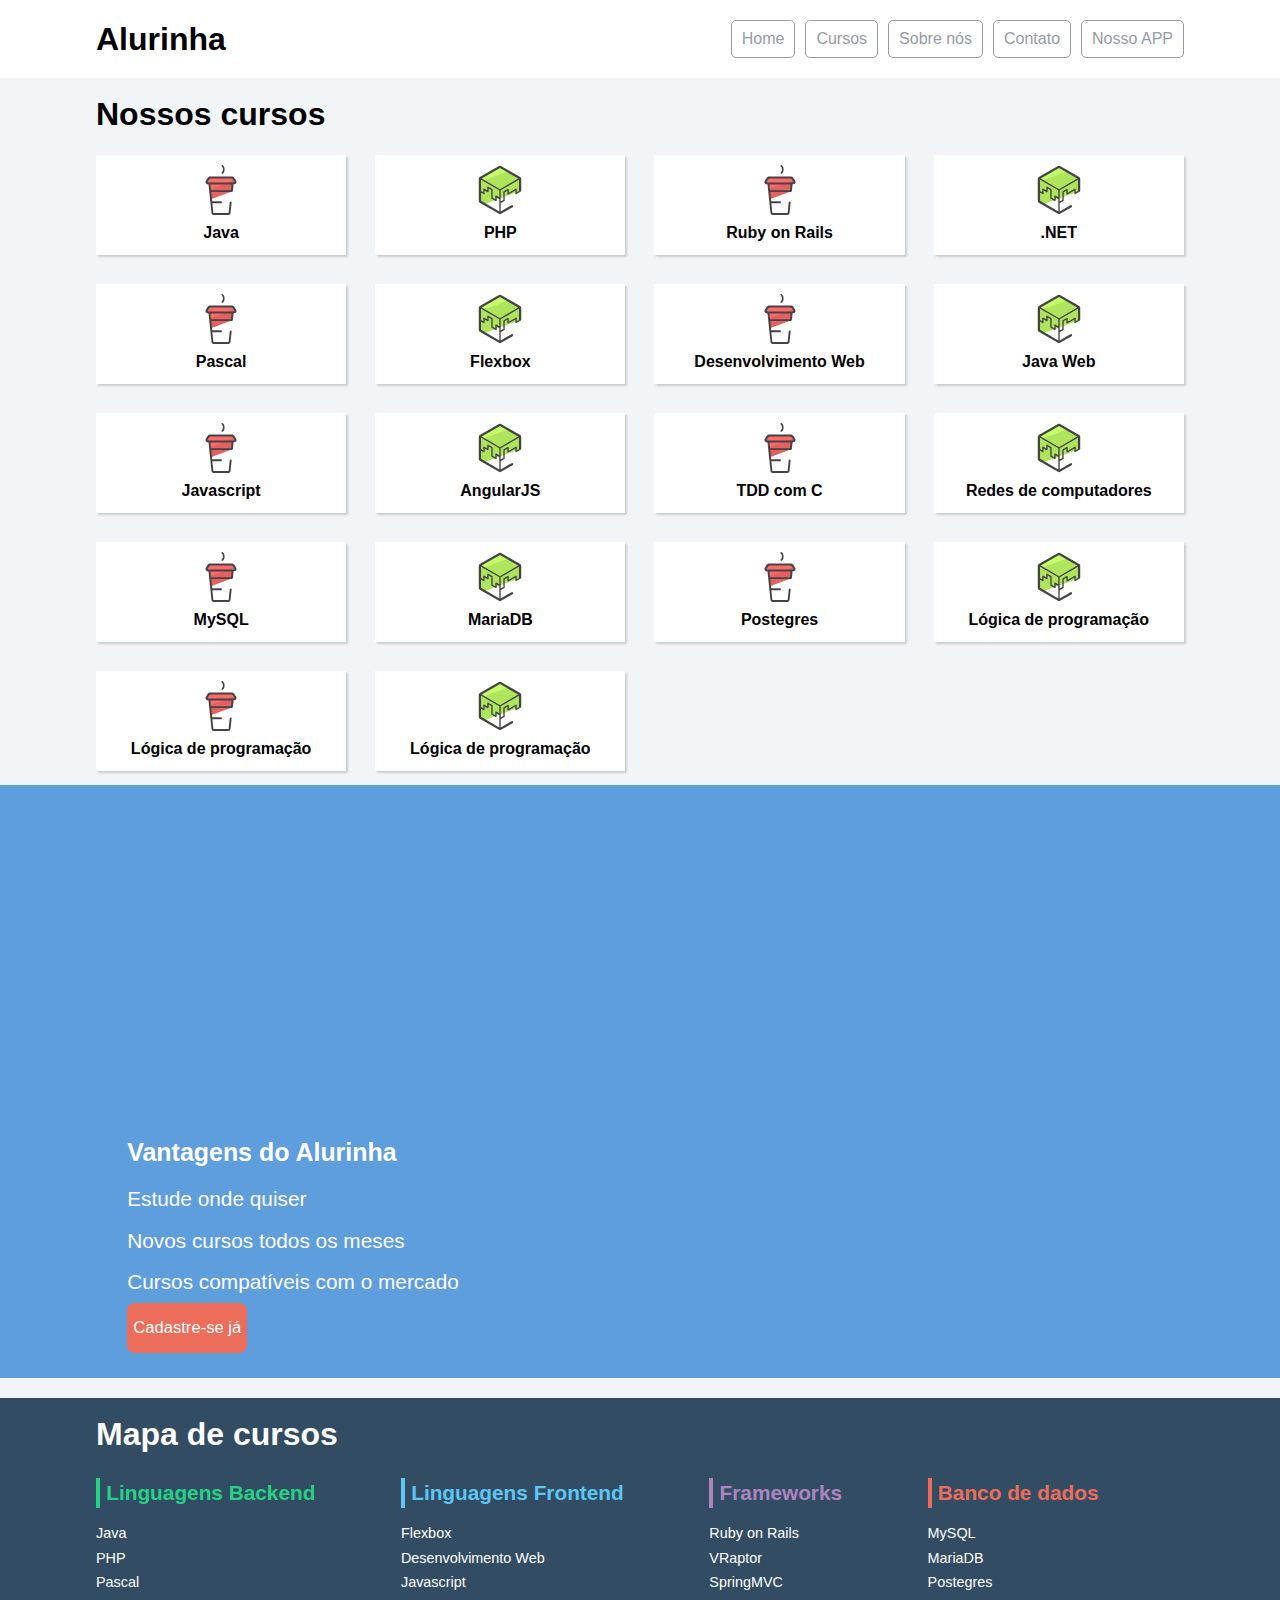
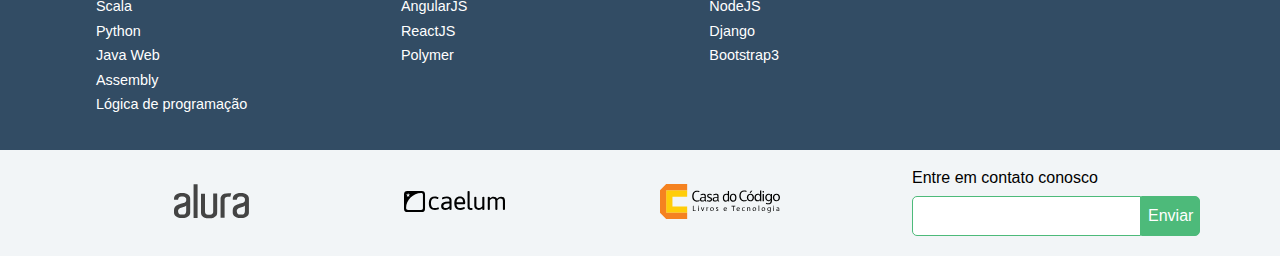
<file: Alura flex-box only/index.html>
<!doctype html>
<html>
<head>
	<meta charset="utf-8">
	<meta name="viewport" content="width=device-width, initial-scale=1">
	<title>Alurinha | Cursos online</title>
	<link rel="stylesheet" href="css/reset.css">
	<link rel="stylesheet" href="css/style.css">
	<link rel="stylesheet" href="css/flexbox.css">
</head>
<body>

	<header class="cabecalhoPrincipal">
		<div class="container">
			<h1 class="cabecalhoPrincipal-titulo">
				<a href="#">Alurinha</a>
			</h1>

			<nav class="cabecalhoPrincipal-nav">
				<a class="cabecalhoPrincipal-nav-link" href="#">Home</a>
				<a class="cabecalhoPrincipal-nav-link" href="#">Cursos</a>
				<a class="cabecalhoPrincipal-nav-link" href="#">Sobre nós</a>
				<a class="cabecalhoPrincipal-nav-link" href="#">Contato</a>
				<a class="cabecalhoPrincipal-nav-link cabecalhoPrincipal-nav-link-app" href="#">Nosso APP</a>
			</nav>
		</div>

	</header>

	<main class="conteudoPrincipal">
		<div class="container">
			<h2 class="subtitulo">Nossos cursos</h2>

			<nav>
				<ul class="conteudoPrincipal-cursos">
					<li class="conteudoPrincipal-cursos-link"><a href="#">Java</a></li>
					<li class="conteudoPrincipal-cursos-link"><a href="#">PHP</a></li>
					<li class="conteudoPrincipal-cursos-link"><a href="#">Ruby on Rails</a></li>
					<li class="conteudoPrincipal-cursos-link"><a href="#">.NET</a></li>
					<li class="conteudoPrincipal-cursos-link"><a href="#">Pascal</a></li>
					<li class="conteudoPrincipal-cursos-link"><a href="#">Flexbox</a></li>
					<li class="conteudoPrincipal-cursos-link"><a href="#">Desenvolvimento Web</a></li>
					<li class="conteudoPrincipal-cursos-link"><a href="#">Java Web</a></li>
					<li class="conteudoPrincipal-cursos-link"><a href="#">Javascript</a></li>
					<li class="conteudoPrincipal-cursos-link"><a href="#">AngularJS</a></li>
					<li class="conteudoPrincipal-cursos-link"><a href="#">TDD com C</a></li>
					<li class="conteudoPrincipal-cursos-link"><a href="#">Redes de computadores</a></li>
					<li class="conteudoPrincipal-cursos-link"><a href="#">MySQL</a></li>
					<li class="conteudoPrincipal-cursos-link"><a href="#">MariaDB</a></li>
					<li class="conteudoPrincipal-cursos-link"><a href="#">Postegres</a></li>
					<li class="conteudoPrincipal-cursos-link"><a href="#">Lógica de programação</a></li>
					<li class="conteudoPrincipal-cursos-link"><a href="#">Lógica de programação</a></li>
					<li class="conteudoPrincipal-cursos-link"><a href="#">Lógica de programação</a></li>
				</ul>
			</nav>
		</div>

		<section class="videoSobre">
			<div class="container">
				<iframe class="videoSobre-video" width="560" height="315" src="https://www.youtube.com/embed/bIlOsJzBVaY?list=PLh2Y_pKOa4UcF1BYPJR3EIMRi3nWAUxIp" frameborder="0" allowfullscreen></iframe>
				
				<div class="videoSobre-sobre">
					<h2 class="videoSobre-sobre-title">Vantagens do Alurinha</h2>
					<ul class="videoSobre-sobre-list">
						<li class="videoSobre-sobre-item">Estude onde quiser</li>
						<li class="videoSobre-sobre-item">Novos cursos todos os meses</li>
						<li class="videoSobre-sobre-item">Cursos compatíveis com o mercado</li>
					</ul>
					<button class="videoSobre-button">Cadastre-se já</button>
				</div>
			</div>
		</section>

	</main>

	<footer class="rodapePrincipal">
		<div class="container">

			<section class="rodapePrincipal-navMap">
				<h3 class="subtitulo">Mapa de cursos</h3>
				<nav class="rodapePrincipal-navMap-list">

					<h4 class="navmap-list-title navmap-list-title-backend">Linguagens Backend</h4>
					<a class="rodapePrincipal-navMap-link" href="#">Java</a>
					<a class="rodapePrincipal-navMap-link" href="#">PHP</a>
					<a class="rodapePrincipal-navMap-link" href="#">Pascal</a>
					<a class="rodapePrincipal-navMap-link" href="#">Scala</a>
					<a class="rodapePrincipal-navMap-link" href="#">Python</a>
					<a class="rodapePrincipal-navMap-link" href="#">Java Web</a>
					<a class="rodapePrincipal-navMap-link" href="#">Assembly</a>
					<a class="rodapePrincipal-navMap-link" href="#">Lógica de programação</a>

					<h4 class="navmap-list-title navmap-list-title-frontend">Linguagens Frontend</h4>
					<a class="rodapePrincipal-navMap-link" href="#">Flexbox</a>
					<a class="rodapePrincipal-navMap-link" href="#">Desenvolvimento Web</a>
					<a class="rodapePrincipal-navMap-link" href="#">Javascript</a>
					<a class="rodapePrincipal-navMap-link" href="#">AngularJS</a>
					<a class="rodapePrincipal-navMap-link" href="#">ReactJS</a>
					<a class="rodapePrincipal-navMap-link" href="#">Polymer</a>
					
					<h4 class="navmap-list-title navmap-list-title-framework">Frameworks</h4>
					<a class="rodapePrincipal-navMap-link" href="#">Ruby on Rails</a>
					<a class="rodapePrincipal-navMap-link" href="#">VRaptor</a>
					<a class="rodapePrincipal-navMap-link" href="#">SpringMVC</a>
					<a class="rodapePrincipal-navMap-link" href="#">NodeJS</a>
					<a class="rodapePrincipal-navMap-link" href="#">Django</a>
					<a class="rodapePrincipal-navMap-link" href="#">Bootstrap3</a>

					<h4 class="navmap-list-title navmap-list-title-bancoDeDados">Banco de dados</h4>
					<a class="rodapePrincipal-navMap-link" href="#">MySQL</a>
					<a class="rodapePrincipal-navMap-link" href="#">MariaDB</a>
					<a class="rodapePrincipal-navMap-link" href="#">Postegres</a>

				</nav>
			</section>

		</div>

		<section class="rodapePrincipal-patrocinadores">
			<div class="container">
				<ul class="rodapePrincipal-patrocinadores-list">
					<li>
						<a class="rodapePrincipal-patrocinadores-list-link patrocinadores-list-link-alura" href="#">
							<img src="img/logos/alura.svg" alt="Logo da Alura">
						</a>
					</li>
					<li>
						<a class="rodapePrincipal-patrocinadores-list-link patrocinadores-list-link-caelum" href="#">
							<img src="img/logos/caelum.svg" alt="Logo da Caelum">
						</a>
					</li>
					<li>
						<a class="rodapePrincipal-patrocinadores-list-link patrocinadores-list-link-casaDoCodigo" href="#">
							<img src="img/logos/cdc.svg" alt="Logo da Casa do Código">
						</a>
					</li>
				</ul>
				<form class="rodapePrincipal-contatoForm" action="#">
					<fieldset>
						<legend class="rodapePrincipal-contatoForm-legend" for="email-contato">Entre em contato conosco</legend>
						<div class="rodapePrincipal-contatoForm-fieldset"> 
							<input class="rodapePrincipal-contatoForm-emailInput" type="email" name="email-contato" id="email-contato">
							<button class="rodapePrincipal-contatoForm-submit" type="submit">Enviar</button>
						</div>
					</fieldset>
				</form>
			</div>
		</section>
	</footer>

</body>
</html>
</file>
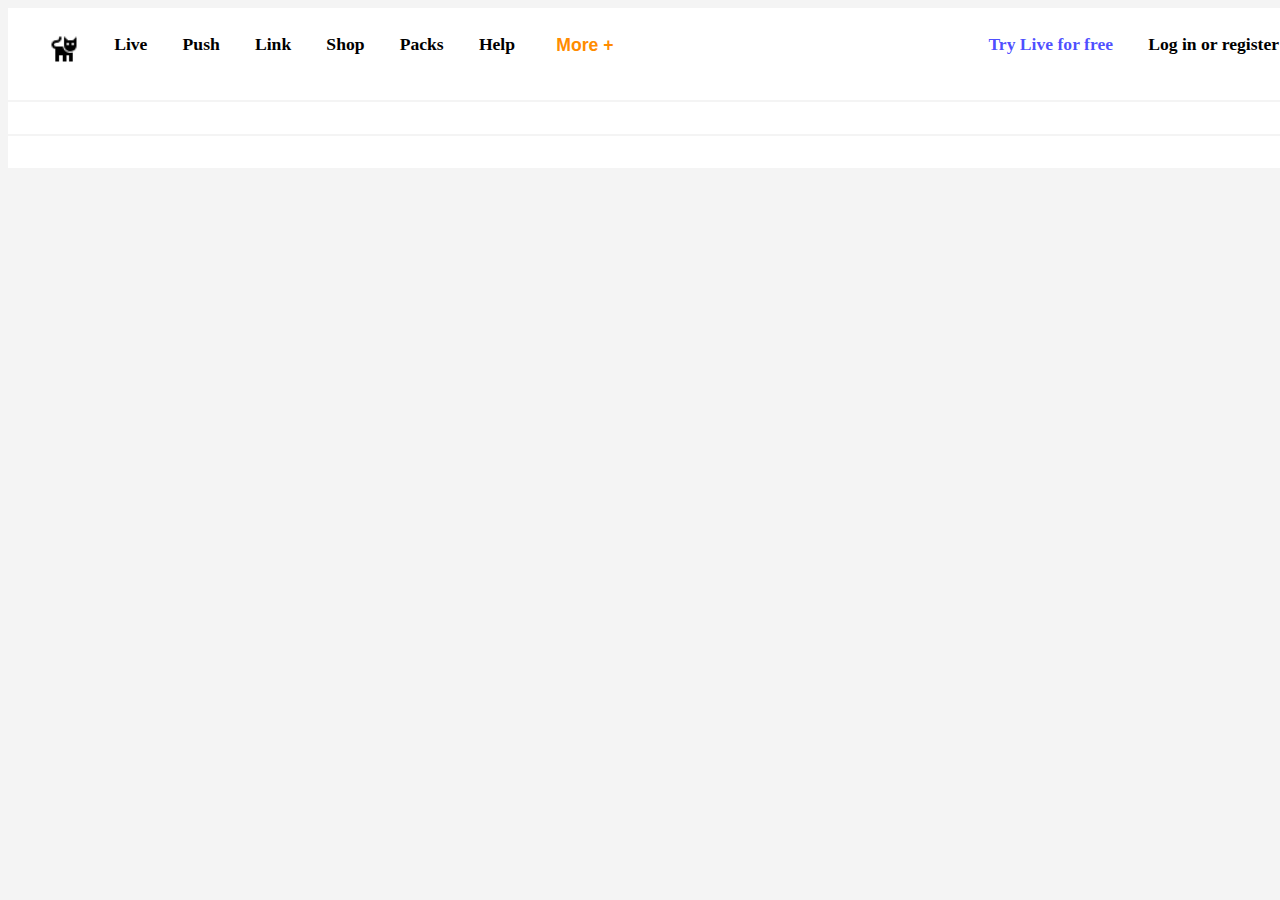
<file: ableton_pratice.html>
<!-- 

-->
<!DOCTYPE html>

<html lang="en">
    <head>
        <meta charset="UTF-8">
        <meta name="viewport" content="width=device-width, initial-scale=1.0">
        <link rel="stylesheet" href="style_pratice.css">
        <link href="https://cdn.jsdelivr.net/npm/bootstrap@5.2.2/dist/css/bootstrap.min.css" rel="stylesheet" integrity="sha384-Zenh87qX5JnK2Jl0vWa8Ck2rdkQ2Bzep5IDxbcnCeuOxjzrPF/et3URy9Bv1WTRi" crossorigin="anonymous">
        <title>Learn more about Ableton - maker of Live and Push | Ableton</title>
    </head>
    <body>
        <header>
            <nav>
                <div class="container-fluid-nav">
                    <a class="navbar-log" href="#">
                        <img src="imgs/menu-navbar.png" alt="Logo" height="30px" width="30px">
                    </a>
                    <a href="#" class="link-navbar-left">Live</a>
                    <a href="#" class="link-navbar-left">Push</a>
                    <a href="#" class="link-navbar-left">Link</a>
                    <a href="#" class="link-navbar-left">Shop</a>
                    <a href="#" class="link-navbar-left">Packs</a>
                    <a href="#" class="link-navbar-left">Help</a>
                    <button class="btnMore" type="button" id="btnMoreId">More +</button>
                    <a href="#" class="link-navbar-right">Try Live for free</a>
                    <a href="#" class="nav-bar-login">Log in or register</a>
                </div>
                <div class="menu-more" id="menuMoreId">
                    <h3 class="sub-tittle-grid1">More On Ableton.com</h3>
                    <div class="more-flex-menu-1">
                        <a href="#" class="item-grid">Blog</a>
                        <a href="#" class="item-grid">Ableton for the Classroom</a>
                        <a href="#" class="item-grid">Ableton for Colleges and Universities</a>
                        <a href="#" class="item-grid">Certified Training</a>
                        <a href="#" class="item-grid orange">About Ableton</a>
                        <a href="#" class="item-grid">Jobs</a>
                        <a href="#" class="item-grid">Apprenticeship</a>
                    </div>
                    <div class="more-flex-menu-2">
                        <h3 class="sub-tittle-grid2">More from Ableton</h3>
                    </div>
                </div>
            </nav>
        </header>
        <main>
        </main>
        <footer></footer>
        <script src="https://cdn.jsdelivr.net/npm/bootstrap@5.2.2/dist/js/bootstrap.bundle.min.js" integrity="sha384-OERcA2EqjJCMA+/3y+gxIOqMEjwtxJY7qPCqsdltbNJuaOe923+mo//f6V8Qbsw3" crossorigin="anonymous"></script>
        <script src="myscripts.js"></script>
    </body>
</html>
</file>
<file: Alura flex-box only/css/style.css>
body {
	background-color: #F2F5F7;
	font-family: 'Open Sans',Arial,sans-serif;
}

.container {
	width: 94%;
	margin: 0 auto;
}

.cabecalhoPrincipal {
	background-color: #FFF;
	padding: 20px 0;
}

.cabecalhoPrincipal-titulo {
	font-weight: bold;
	font-size: 2em;
	margin-bottom: 20px;
}

.cabecalhoPrincipal-titulo a {
	text-decoration: none;
	color: inherit;
}

.cabecalhoPrincipal-nav-link {
	padding: 10px;
	margin-bottom: 10px;
	color: #9799A6;
	background-color: #FFF;
	text-decoration: none;
	transition: .5s;
	display: block;

	border-bottom: 1px solid #9799A6;
}

.conteudoPrincipal {
	margin-top: 20px;
	margin-bottom: 20px;
}

.subtitulo {
	font-weight: bold;
	font-size: 32px;
	margin-bottom: 10px;
	text-align: center;
}

.conteudoPrincipal-cursos-link {
	height: 100px;
	background-color: #FFF;
	text-align: center;
	margin: 1%;
	transition: .3s;
	box-shadow: 2px 2px 2px #CCC;
	position: relative;
}

.conteudoPrincipal-cursos-link a {
	text-decoration: none;
	color: #000;
	font-weight: bold;
	display: block;
	width: 100%;
	height: 100%;
	position: absolute;
	top: 0;
	left: 0;
}

.conteudoPrincipal-cursos-link:hover {
	box-shadow: 4px 4px 4px #CCC;
}

.conteudoPrincipal-cursos-link a:before {
	content: '';
	display: block;
	width: 50px;
	height: 50px;
	margin: 10px auto;
}

.conteudoPrincipal-cursos-link:nth-child(even) a:before {
	background: url(../img/background1.svg) no-repeat;	
}

.conteudoPrincipal-cursos-link:nth-child(odd) a:before {
	background: url(../img/background2.svg) no-repeat;
}


.rodapePrincipal {
	background-color: #324C64;
	padding-top: 20px;
}

.rodapePrincipal .subtitulo {
	color: #FFF;
}

.rodapePrincipal-navMap-link {
	text-decoration: none;
	color: #FFF;
	margin-top: 10px;
}

.rodapePrincipal-navMap-link {
	font-size: .9em;
}

.navmap-list-title {
	font-weight: 700;
	font-size: 1.3em;
	margin: .9em 0;
	padding-left: .3em;
	padding-top: .2em;
	padding-bottom: .2em;
}

.navmap-list-title + .rodapePrincipal-navMap-link {
	margin-top: 0;
}

.navmap-list-title-bancoDeDados { color: #EC6E5A; border-left: 4px solid #EC6E5A; }
.navmap-list-title-framework { color: #AD85BF; border-left: 4px solid #AD85BF; }
.navmap-list-title-frontend { color: #5EC6F3; border-left: 4px solid #5EC6F3; }
.navmap-list-title-backend { color: #25D285; border-left: 4px solid #25D285; }

.rodapePrincipal-patrocinadores {
	margin-top: 30px;
	background: #F2F5F7;
	padding: 20px 0;
}

.rodapePrincipal-contatoForm {
	margin-top: 20px;
	text-align: center;
}

.rodapePrincipal-contatoForm label[for=email-contato] {
	font-weight: bold;
	font-size: 14px;
	color: #000;
	margin-bottom: 5px;
	display: block;
}

.rodapePrincipal-contatoForm-emailInput {
	border-top-left-radius: 5px;
	border-bottom-left-radius: 5px;
	padding: 10px;
}

.rodapePrincipal-contatoForm-submit {
	border-top-right-radius: 5px;
	border-bottom-right-radius: 5px;
	background-color: #4DBA7A;
	color: #FFF;
	cursor: pointer;
	
}

.rodapePrincipal-contatoForm-submit,
.rodapePrincipal-contatoForm-emailInput {
	outline: 0;
	border: 1px solid #4DBA7A;
	box-sizing: border-box;
	font-size: 16px;
}

.videoSobre {
	background-color: #5E9EDC;
	padding: 25px 0;

}

.videoSobre-video {
	max-width: 100%;
}

.videoSobre .container {
	color: #FFF;
}

.videoSobre-sobre-title {
	font-size: 1.2em;
	font-weight: bolder;
}

.videoSobre-sobre {
	font-size: 1.3em;
	line-height: 2;
}

.videoSobre-button {
	border-radius: 8px;
	background-color: #ec6e5a;
	display: block;
	color: #FFF;
	border: none;
	height: 50px;
	font-size: .8em;
	outline: none;
}

.rodapePrincipal-contatoForm-legend {
	margin-bottom: 10px;
}

@media(min-width: 769px) {

	.container {
		width: 85%;	
	}

	.subtitulo {
		text-align: left;
	}

	.cabecalhoPrincipal-nav-link {
		border-radius: 5px;
		border: 1px solid #9799A6;
	}

	.cabecalhoPrincipal-nav-link:hover {
		color: #FFF;
		background-color: #9799A6;
	}

	.cabecalhoPrincipal-titulo {
		margin: 0;
	}

	.cabecalhoPrincipal-nav {
		width: auto;
	}

	.cabecalhoPrincipal-nav-link {
		width: auto;
		margin: 0 0 0 10px;
	}

	.rodapePrincipal-contatoForm {
		margin-top: 0;
		text-align: left;
	}

	.conteudoPrincipal-cursos-link:nth-child(3n) {
		margin-right: 0;
	}

	.conteudoPrincipal-cursos-link:nth-child(3n+1) {
		margin-left: 0;
	}

}

@media(min-width: 1000px) {
	.conteudoPrincipal-cursos-link {
		margin: 1.333%;
	}

	.conteudoPrincipal-cursos-link:nth-child(3n) {
		margin-right: 1.33%;
	}

	.conteudoPrincipal-cursos-link:nth-child(3n+1) {
		margin-left: 1.333%;
	}

	.conteudoPrincipal-cursos-link:nth-child(4n) {
		margin-right: 0;
	}

	.conteudoPrincipal-cursos-link:nth-child(4n+1) {
		margin-left: 0;
	}

	.videoSobre-sobre {
		margin-left: 1.5em;
	}

}
</file>
<file: Alura flex-box only/css/flexbox.css>
.cabecalhoPrincipal .container {
    align-items: center;
    display: flex;
    justify-content: space-between;
}

.cabecalhoPrincipal-nav {
    display: flex;
}

.rodapePrincipal-patrocinadores .container {
    display: flex;
    justify-content: space-between;
}

.rodapePrincipal-patrocinadores-list {
    align-items: center;
    display: flex;
    justify-content: space-around;
    margin-right: 5%;
    width: 70%;
}

.rodapePrincipal-contatoForm {
    width: 25%;
}

.rodapePrincipal-contatoForm-fieldset {
    display: flex;
}

.rodapePrincipal-navMap-list {
    display: flex;
    /*flex-direction: column;
    flex-wrap: wrap; */
    flex-flow: column wrap;
    height: 260px;
}

.conteudoPrincipal-cursos {
    display: flex;
    flex-wrap: wrap;
}

.conteudoPrincipal-cursos-link {
    width: 23%;
}
</file>
<file: style_pratice.css>
/*Basic pag layout*/
body {
    background-color: rgba(219, 219, 219, 0.3) !important;
    padding-bottom: 1px;
}
header, main, footer {
    background-color: white;
    border-bottom: 2px solid rgba(219, 219, 219, 0.3);
    margin: auto;
    max-width: 1604px;
    padding: 1em;
}

/*-----------------------------------------*/

header {
    min-height: 60px;
}
nav {
    padding: 0px 20px 0px 20px;
}
nav a {
    color: inherit;
    font-weight: bold;
    font-size: 1.1em;
    text-decoration: none;
}


.container-fluid-nav {
    align-content: center;
    align-items: flex-start;
    display: flex;
    gap: 2.2em;
    justify-content: left;
    min-height: 49px;
    padding-top: 10px;
}

.btnMore {
    background-color: white;
    border: none;
    color:rgb(255, 140, 0);
    font-weight: bold;
    font-size: 1.1em;
}

.link-navbar-right {
    color: rgba(0, 0, 255, 0.7);
    margin-left: auto;
}

.menu-more {
    display: none;
    margin-top: 1em;
}

.more-flex-menu-1 {
    margin: 1em 0 2em 0px;
    display: flex;
    gap: 2.5em;
}

.more-flex-menu-2 {
    display: grid;
}

.item-grid {
    font-weight: normal;
}

@media screen and (max-width: 1604px) {
    header, main, footer {
        width: 100vw;
    }
    nav {
        padding: 0px 25px 0px 25px;
    }
}
</file>
